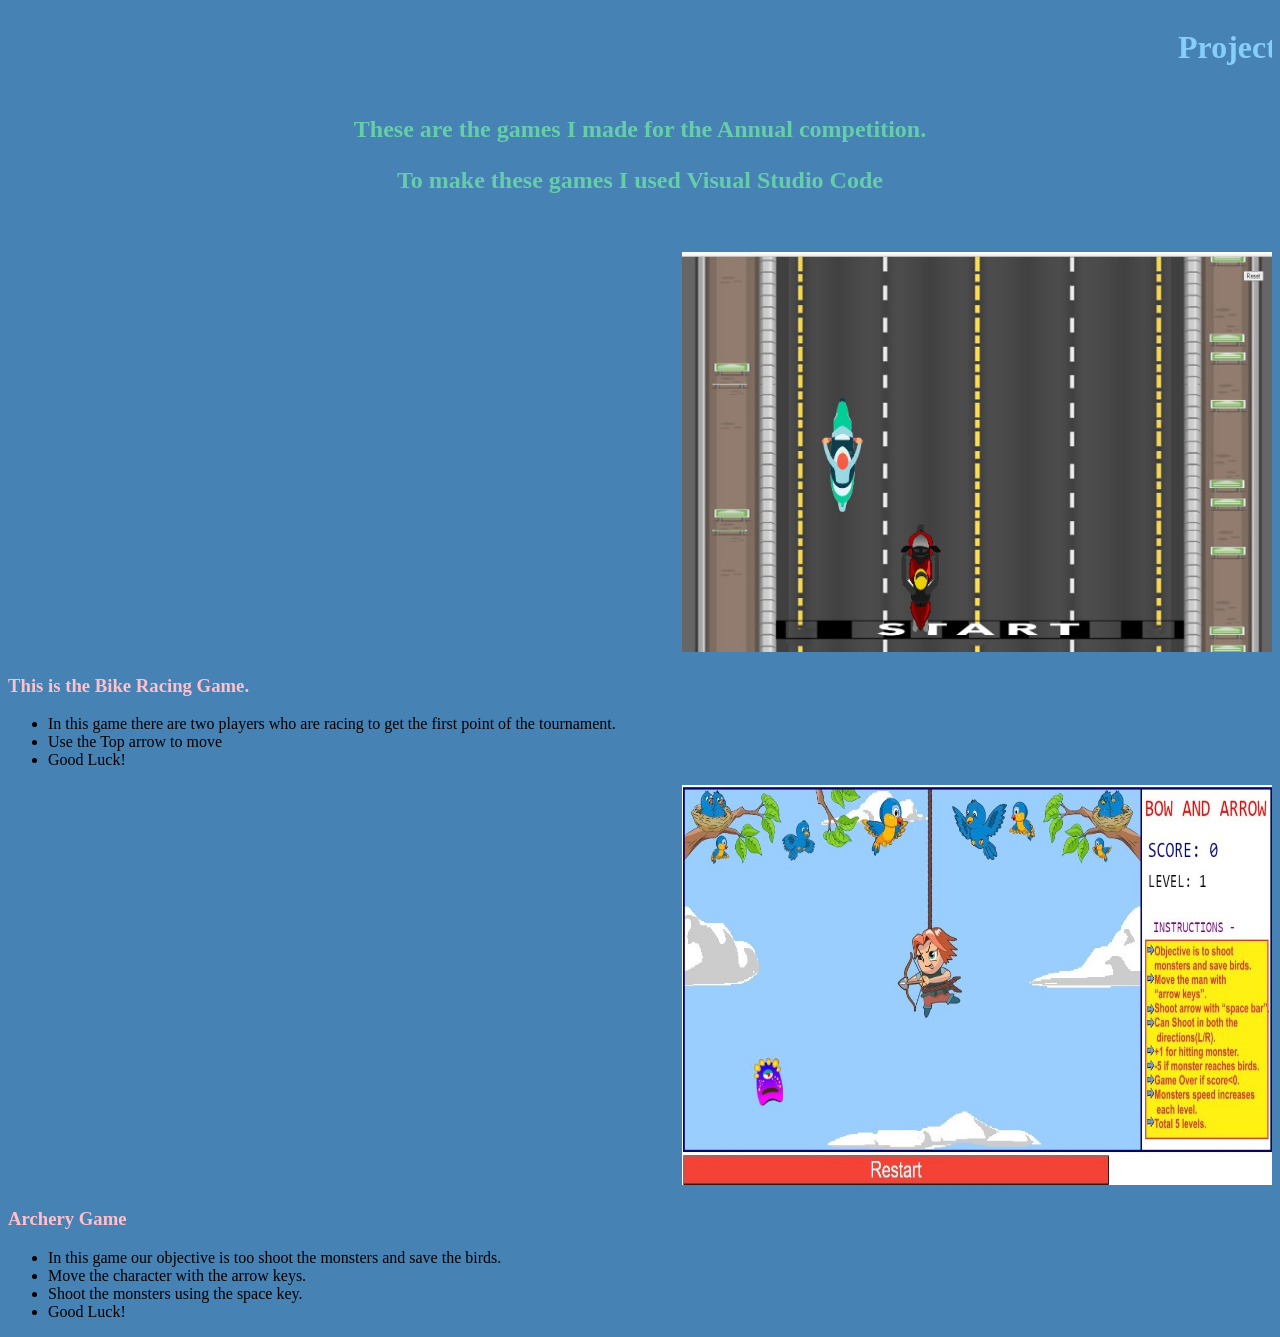
<file: gamespage.html>
<!DOCTYPE html>

<html>
<head>
    <title>My Project</title>
<style>
    h1{color:lightskyblue}
    h2{color:mediumaquamarine}
    h3{color:pink}
    
    </style>
</head>

<body bgcolor="steelblue">
    
 <marquee>
     <h1>Projects by Saanvi Sharma</h1>
    </marquee>

 <h2>
     <p Align=center>These are the games I made for the Annual competition.</p>
    </h2>
 <h2>
     <p Align=center>To make these games I used Visual Studio Code</p>
    </h2><br>

 <p Align=right>
     <a href="https://saanvisharm.github.io/my-game/"><img src="mygamepic.jpg" width=590 height=400></a>
     </p>

 <h3>
     <b>
         <p>This is the Bike Racing Game.</p>
     </b>
    </h3>

 <ul>
     <li>In this game there are two players who are racing to get the first point of the tournament.</li>
     <li>Use the Top arrow to move</li>
     <li>Good Luck!</li>
 </ul>

 <p Align=right>
     <a href="https://saanvisharm.github.io/archery/"><img src="archerypic.jpg" width=590 height=400></a>
     </p>

 <h3>
     <b>
         <p>Archery Game</p>
        </b>
    </h3>

 <ul>
    <li>In this game our objective is too shoot the monsters and save the birds.</li>
    <li>Move the character with the arrow keys.</li>
    <li>Shoot the monsters using the space key.</li>
    <li>Good Luck!</li>
</ul>

</body>

</html>
</file>
